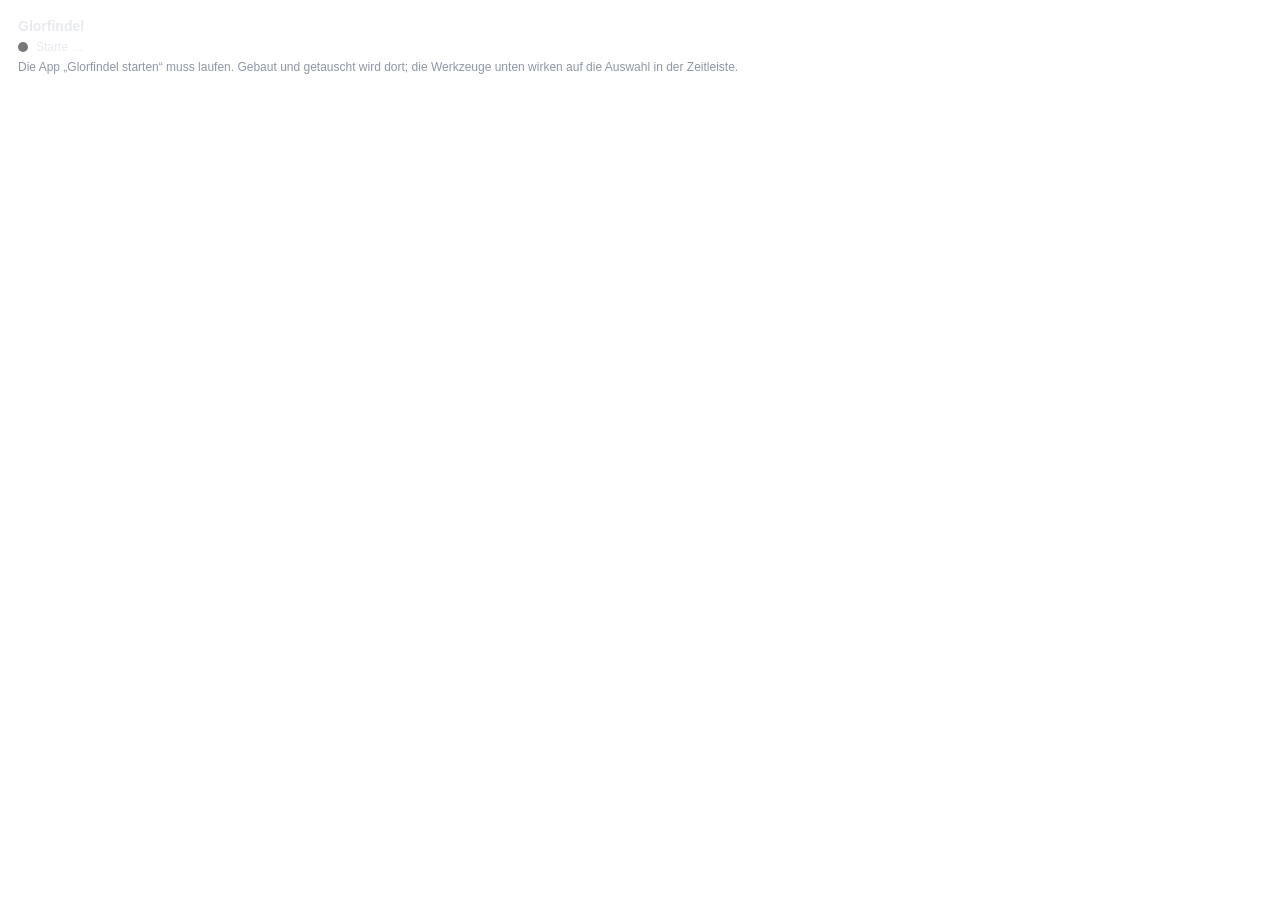
<file: premiere-panel/index.html>
<!doctype html>
<html>
<head>
  <meta charset="utf-8">
  <style>
    body { font-family: sans-serif; font-size: 12px; padding: 10px; color: #e8eaf0; }
    h1 { font-size: 14px; margin: 0 0 4px; }
    h2 { font-size: 11px; font-weight: bold; text-transform: uppercase; letter-spacing: 0.04em; color: #8e97a8; margin: 14px 0 6px; }
    .row { display: flex; align-items: center; margin: 6px 0; }
    .row.wrap { flex-wrap: wrap; }
    .dot { width: 10px; height: 10px; border-radius: 50%; margin-right: 8px; background: #777; }
    .dot.verbunden { background: #4cc38a; } .dot.arbeitet { background: #d4aa4f; }
    .dot.offline, .dot.getrennt { background: #ef5b5b; } .dot.suche { background: #5aa7ff; }
    .muted { color: #8e97a8; }
    button { font-size: 12px; padding: 4px 9px; margin: 0 5px 5px 0; border-radius: 4px; border: 1px solid #4a5163; background: #2b3040; color: #e8eaf0; cursor: pointer; }
    button:hover { background: #38405a; }
    button.primary { background: #3b6fd4; border-color: #3b6fd4; }
    button[disabled] { opacity: 0.45; cursor: default; }
    .label { width: 92px; flex: none; color: #c5cad6; }
    input, select { font-size: 12px; background: #1d2130; color: #e8eaf0; border: 1px solid #4a5163; border-radius: 4px; padding: 3px 6px; margin-right: 5px; }
    input.text { flex: 1; min-width: 80px; }
    input.num { width: 52px; }
    #tools { margin-top: 8px; }
    #log { margin-top: 12px; max-height: 300px; overflow: auto; font-family: monospace; font-size: 11px; }
    #log .warn { color: #e9b44c; } #log .err { color: #ef5b5b; } #log .ok { color: #4cc38a; }
  </style>
</head>
<body>
  <h1>Glorfindel</h1>
  <div class="muted" id="version"></div>
  <div class="row"><span class="dot" id="dot"></span><span id="status">Starte …</span></div>
  <div class="muted">Die App „Glorfindel starten“ muss laufen. Gebaut und getauscht wird dort; die Werkzeuge unten wirken auf die Auswahl in der Zeitleiste.</div>
  <div id="tools"></div>
  <div id="log"></div>
  <script src="main.js"></script>
</body>
</html>
</file>
